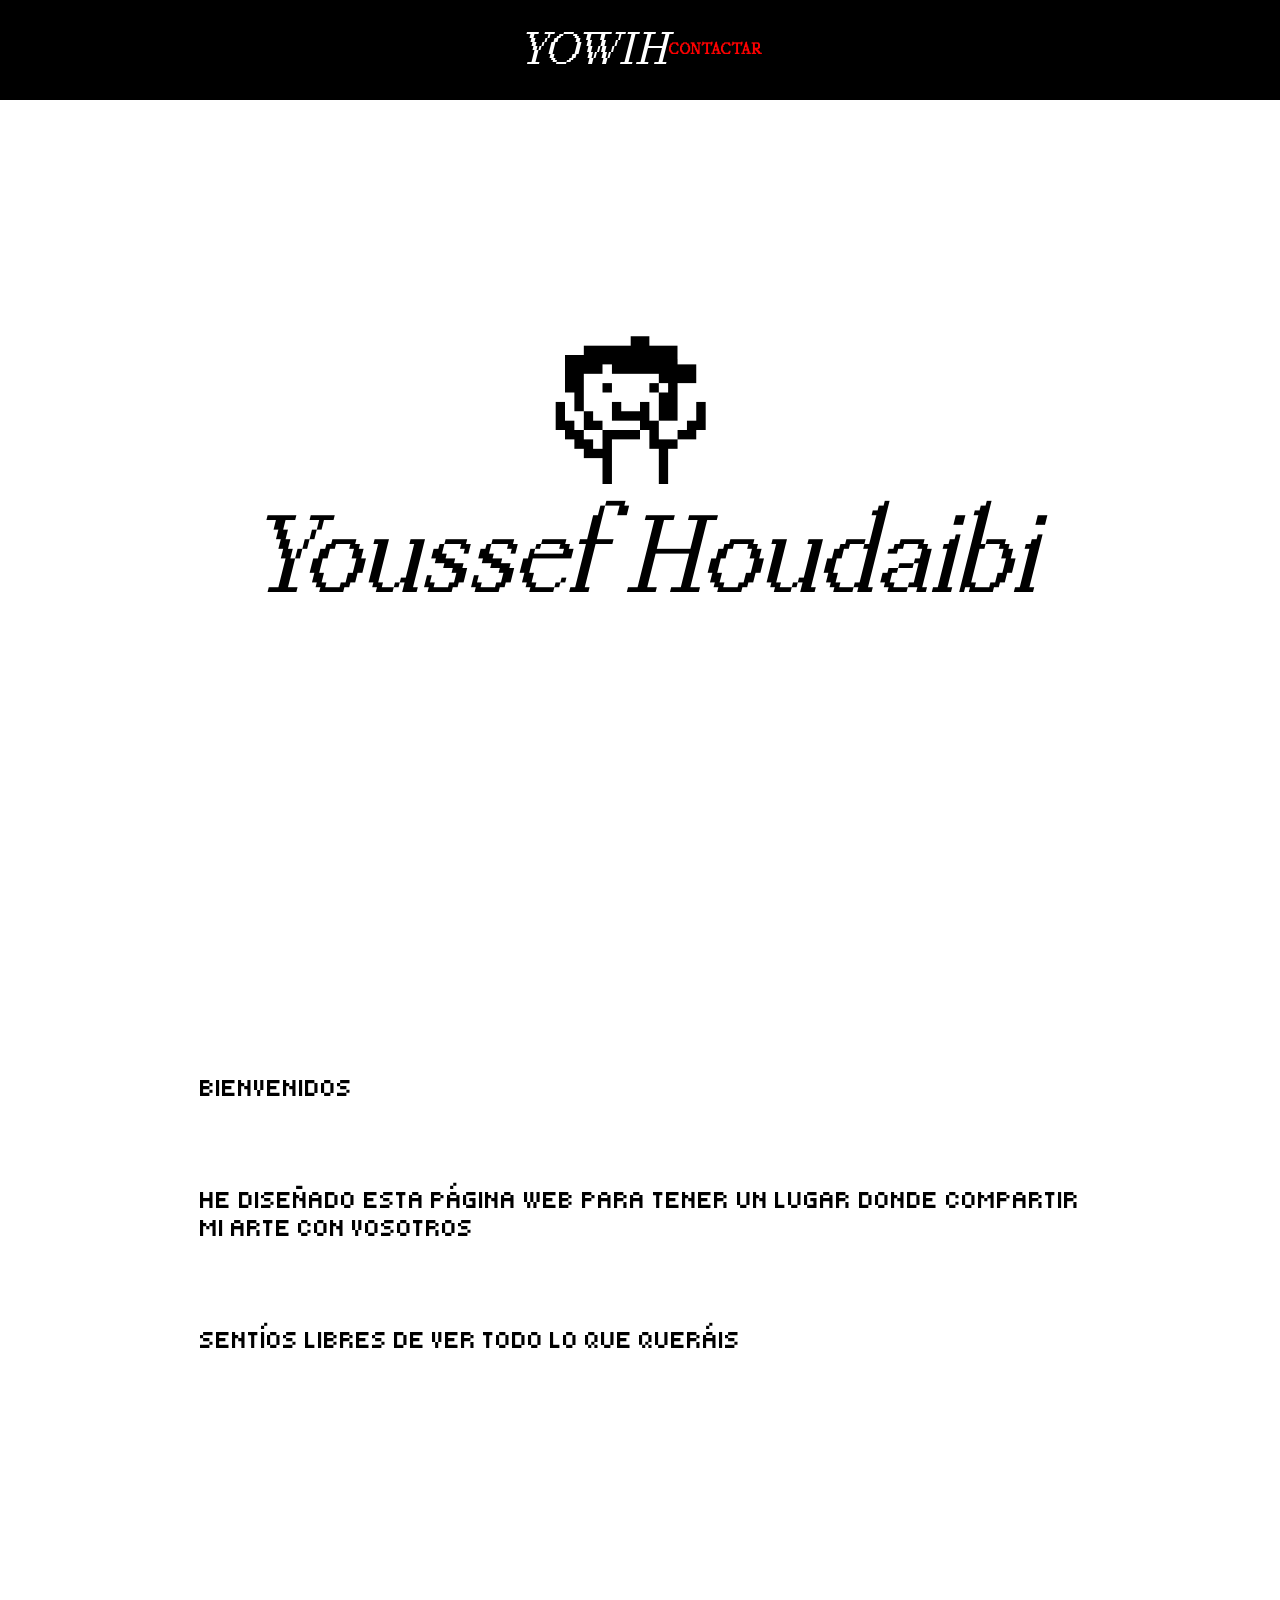
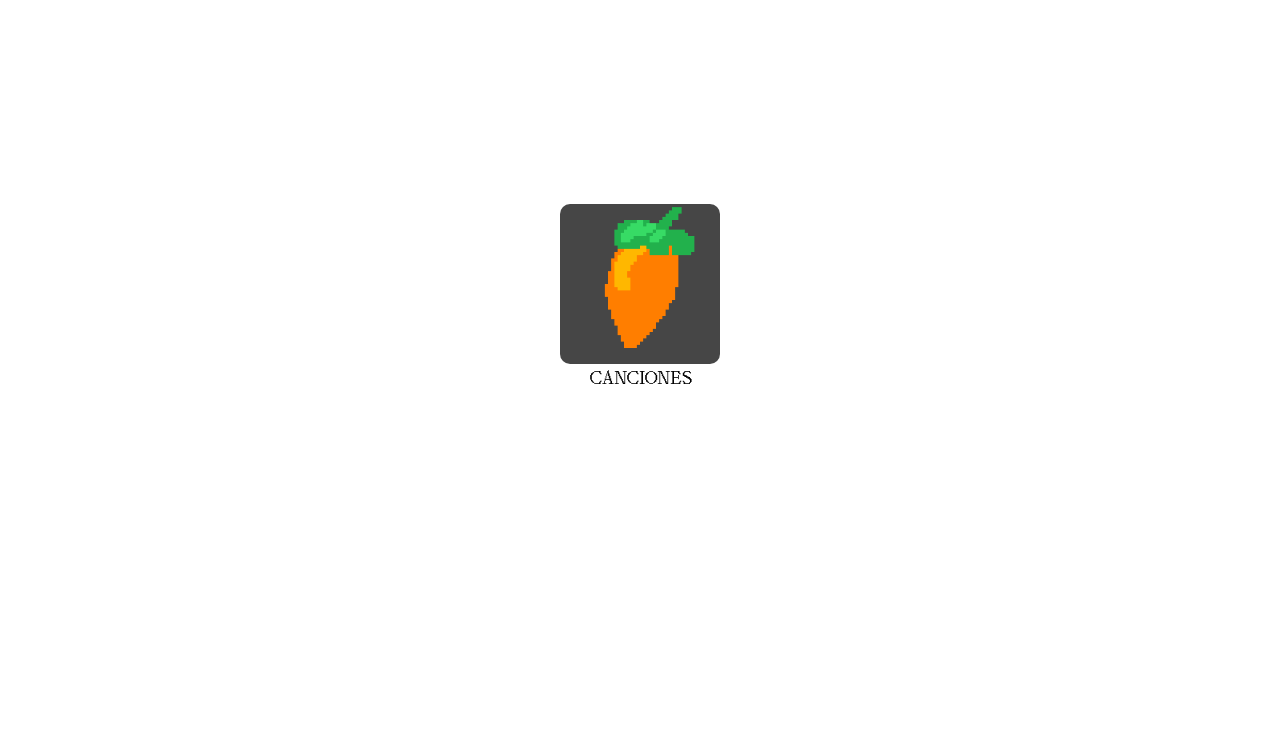
<file: index.html>
<!DOCTYPE html>
<html lang="en">
<head>
    <meta charset="UTF-8">
    <meta name="viewport" content="width=device-width, initial-scale=1.0">
    
    <title>Yowi</title>
    
    <link rel="stylesheet" href="style.css">
    <link rel="shortcut icon" href="res/yowi-face.png" type="image/x-icon">
    <link rel="apple-touch-icon" href="res/yowi-profile-crop.jpg">
    <meta name="apple-mobile-web-app-capable" content="yes">

    <link rel="manifest" href="manifest.json">
    <meta name="theme-color" content="#000000">
</head>
<body>
    <header>
        <a id="yowih" href="#top">YOWIH</a>
        <a id="subir" href="mailto:youssef.houdaibi06@gmail.com">CONTACTAR</a>
    </header>
    <main>
        <div id="profile-banner">
            <img id="profile-picture" src="res/yowi.png" alt="Yowi profile picture">
        </div>
        <div id="profile-container">
            <p id="profile-name">Youssef Houdaibi</p>
        </div>
        <p id="profile-description">
            Bienvenidos
            <br><br><br><br>
            He diseñado esta página web para tener un lugar donde compartir mi arte con vosotros
            <br><br><br><br>
            Sentíos libres de ver todo lo que queráis
        </p>
        <div id="projects-banner">
            <div id="projects-container">
                <div class="project">
                    <a href="canciones/canciones.html" target="_blank"><img src="res/skill-2.png" alt=""></a>
                    <p>Canciones</p>
                </div>
            </div>
        </div>
    </main>
</body>
</html>
</file>
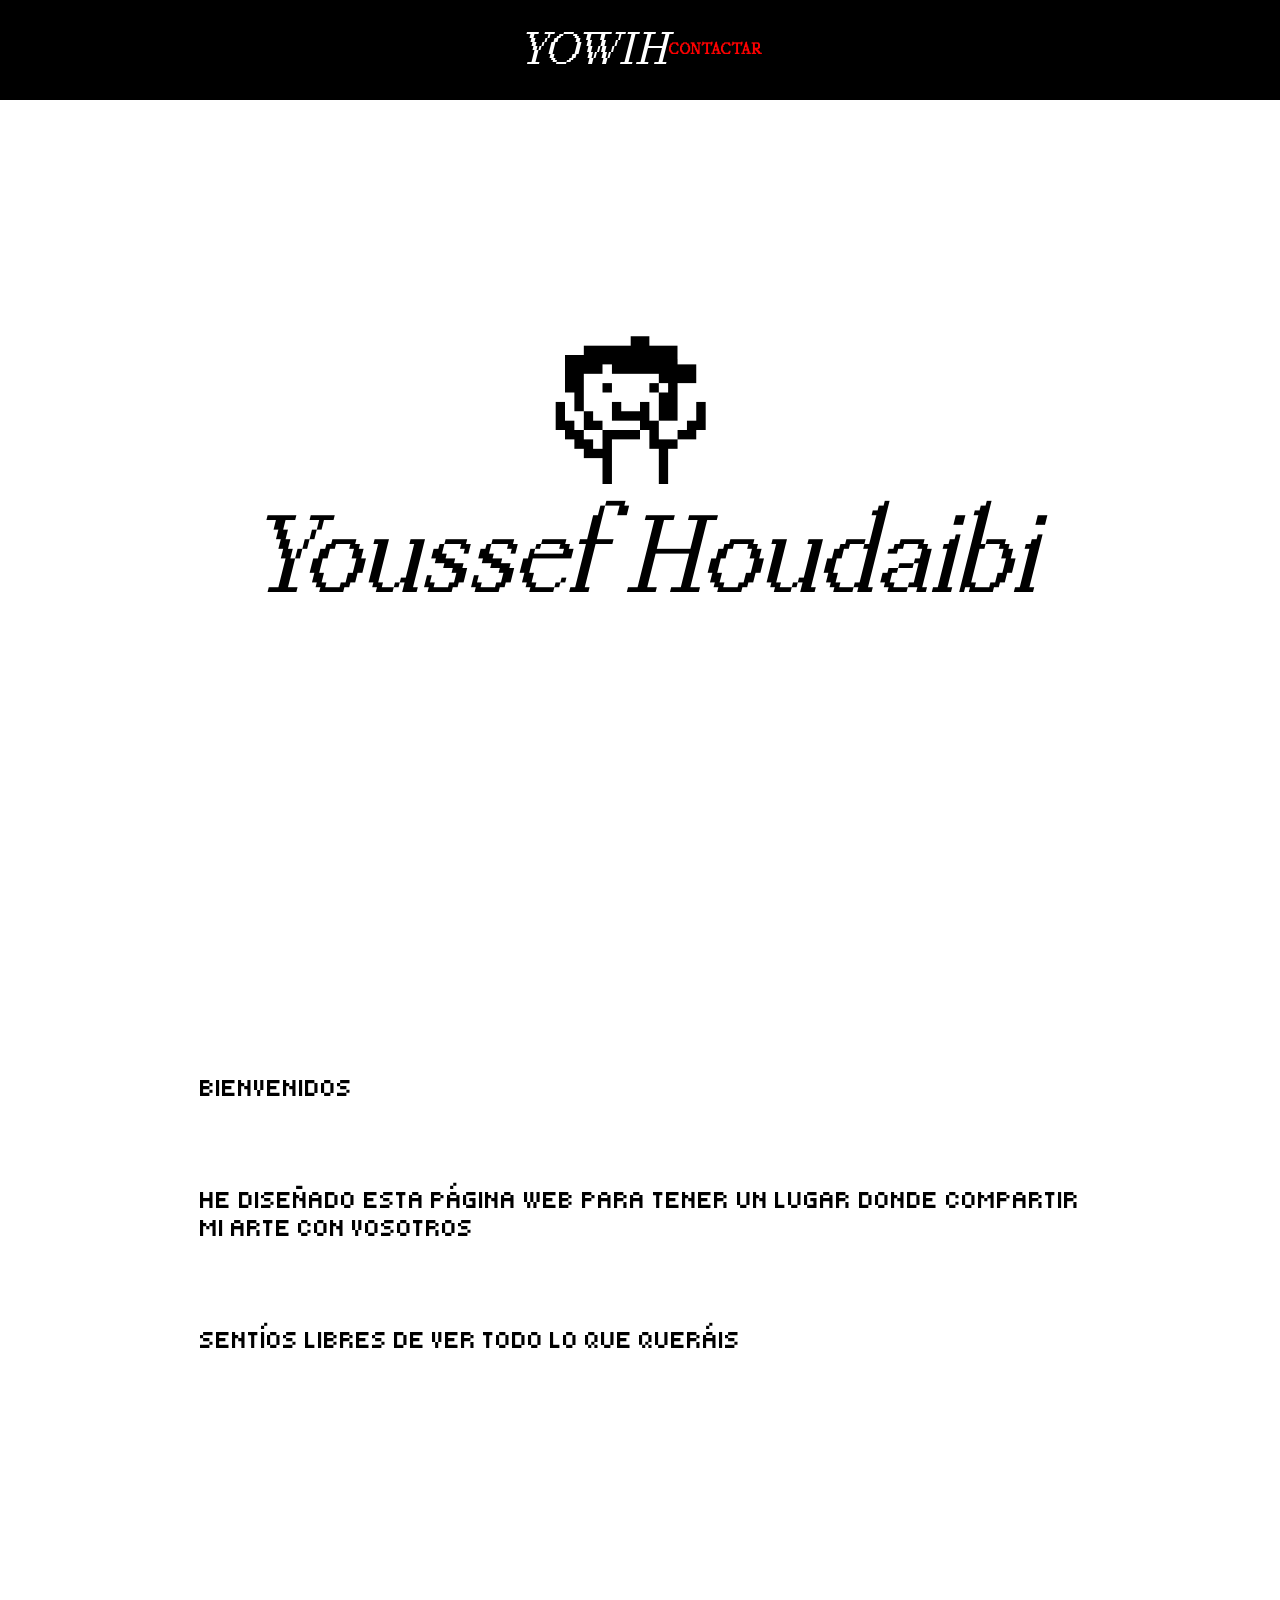
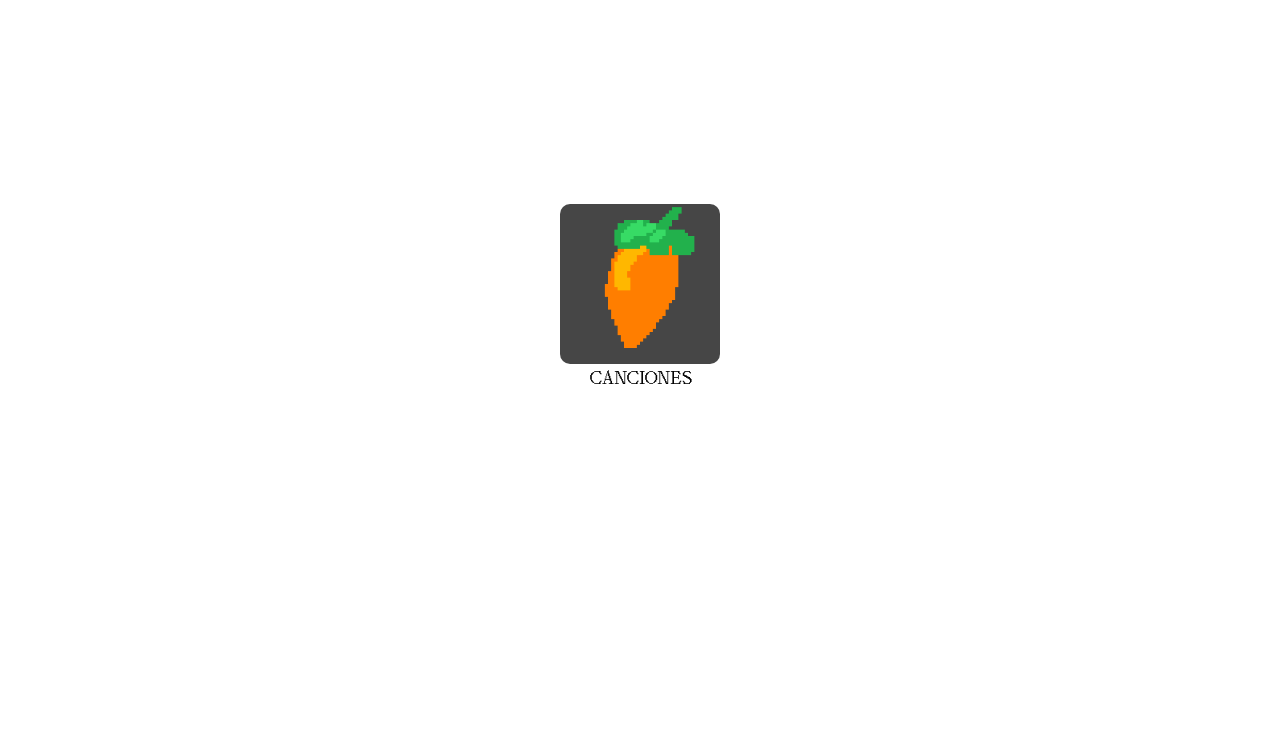
<file: main/index.html>
<!DOCTYPE html>
<html lang="en">
<head>
    <meta charset="UTF-8">
    <meta name="viewport" content="width=device-width, initial-scale=1.0">
    
    <title>Yowi</title>
    
    <link rel="stylesheet" href="style.css">
    <link rel="shortcut icon" href="res/yowi-face.png" type="image/x-icon">

    <link rel="apple-touch-icon" href="res/yowi-face.png">
    <meta name="apple-mobile-web-app-capable" content="yes">

    <link rel="manifest" href="manifest.json">
    <meta name="theme-color" content="#000000">
</head>
<body>
    <header>
        <a id="yowih" href="#top">YOWIH</a>
        <a id="subir" href="mailto:youssef.houdaibi06@gmail.com">CONTACTAR</a>
    </header>
    <main>
        <div id="profile-banner">
            <img id="profile-picture" src="res/yowi.png" alt="Yowi profile picture">
        </div>
        <div id="profile-container">
            <p id="profile-name">Youssef Houdaibi</p>
        </div>
        <p id="profile-description">
            Bienvenidos
            <br><br><br><br>
            He diseñado esta página web para tener un lugar donde compartir mi arte con vosotros
            <br><br><br><br>
            Sentíos libres de ver todo lo que queráis
        </p>
        <div id="projects-banner">
            <div id="projects-container">
                <div class="project">
                    <a href="../canciones/canciones.html" target="_blank"><img src="res/skill-2.png" alt=""></a>
                    <p>Canciones</p>
                </div>
            </div>
        </div>
    </main>
</body>
</html>
</file>
<file: style.css>
@import url('https://fonts.googleapis.com/css2?family=Poppins:wght@400;600;700&display=swap');
@import url('https://fonts.googleapis.com/css2?family=Tiny5&display=swap');
@font-face {
    font-family: "Mondwest";
    src: url("public/PPMondwest-Regular.otf") format("opentype");
}

* {
    margin: 0;
    padding: 0;
    box-sizing: border-box;
}
html {
    scroll-behavior: smooth;
}

header {
    background-color: black;
    width: 100%;
    height: 50px;
    display: flex;
    align-items: center;
    justify-content: center;
    font-family: "Mondwest";
    padding: 50px;
    position: fixed;
    top: 0;
    left: 0;
    transition: top 0.3s ease-in-out;
    z-index: 10;
}
#yowih {
    font-size: 50px;
    font-style: italic;
    color: white;
    text-decoration: none;
}
#subir {
    text-decoration: none;
    color: red;
    font-weight: bold;
}

#profile-banner {
    display: flex;
    align-items: center;
    justify-content: space-evenly;
    margin-top: 30vh;
}
#profile-picture {
    width: 120px;
    display: block;
    position: relative;
    z-index: 1;
    transition: all 0.3s ease-in-out;
    border-radius: 100%;
    top: 40px;
}
#profile-picture:active {
    cursor: pointer;
    transform: translateY(-50px);
}
#profile-container {
    background-color: white;
    padding-top: 10px;
    z-index: 2;
    position: relative;
}
#profile-name {
    text-align: center;
    letter-spacing: -1px;
    font-size: 10vw;
    font-family: "Mondwest";
    font-style: italic;
    text-transform: none;
}
#profile-description {
    margin: 40vh 30px 40px 30px;
    font-size: 15px;
    font-family: "Tiny5";
    text-transform: uppercase;
    text-align: justify;
}

#projects-banner {
    margin: 0 30px;
}

#projects-banner h2 {
    font-family: "Mondwest";
    font-size: 30px;
    font-weight: 600;
    text-align: center;
}

#projects-container {
    display: flex;
    justify-content: space-around;
    margin: 40vh 0;
}

.project a img {
    width: 5rem;
    height: 5rem;
    border-radius: 10px;
    transition: all 0.3s ease;
}

.project img:hover {
    transform: scale(1.05);
}

.project p {
    text-align: center;
    font-family: "Mondwest";
    text-transform: uppercase;
}

#contact {
    padding: 0 20px;
}

#contact h2 {
    font-size: 15px;
    font-weight: 600;
    text-align: center;
    display: inline;
}

#contact-links {
    margin: 10px 0;
    display: flex;
    align-items: center;
    justify-content: space-around;
}

#contact-links a {
    font-size: 10px;
    font-weight: 500;
    transition: all 0.4s ease;
    margin-right: 0px;
}

#contact-links a:hover {
    color: #777;
}

@media screen and (min-width: 992px) {
    #navbar {
        margin: 40px;
    }
    #logo-profile {
        width: 4vw;
    }
    #logo p {
        font-size: 3vw;
    }
    button {
        font-size: 1.5vw;
    }
    #profile-banner {
        display: block;
        height: 19rem;
        margin-top: 20vh;
    }
    #profile-picture {
        width: 300px;
        margin: 0 auto;
        top: 100px;
        cursor: pointer;
    }
    #profile-picture:active {
        transform: translateY(-130px);
    }
    #profile-name {
        font-size: 120px;
    }
    #profile-role {
        font-size: 25px;
    }
    #profile-description {
        font-size: 25px;
        margin: 50vh 200px;
        text-align: justify;
    }
    #projects-banner {
        margin-top: 3em;
    }
    #projects-banner h2 {
        font-size: 34px;
    }
    #projects-container {
        margin: 40vh 0;
    }
    .project a img {
        width: 10rem;
        height: 10rem;
    }
    .project p {
        font-size: 20px;
    }
    #contact h2 {
        font-size: 30px;
    }
    #contact-links a {
        font-size: 20px;
    }
}
</file>
<file: main/style.css>
@import url('https://fonts.googleapis.com/css2?family=Poppins:wght@400;600;700&display=swap');
@import url('https://fonts.googleapis.com/css2?family=Tiny5&display=swap');
@font-face {
    font-family: "Mondwest";
    src: url("../public/fonts/PPMondwest-Regular.otf") format("opentype");
}

* {
    margin: 0;
    padding: 0;
    box-sizing: border-box;
}
html {
    scroll-behavior: smooth;
}

header {
    background-color: black;
    width: 100%;
    height: 50px;
    display: flex;
    align-items: center;
    justify-content: center;
    font-family: "Mondwest";
    padding: 50px;
    position: fixed;
    top: 0;
    left: 0;
    transition: top 0.3s ease-in-out;
    z-index: 10;
}
#yowih {
    font-size: 50px;
    font-style: italic;
    color: white;
    text-decoration: none;
}
#subir {
    text-decoration: none;
    color: red;
    font-weight: bold;
}

#profile-banner {
    display: flex;
    align-items: center;
    justify-content: space-evenly;
    margin-top: 30vh;
}
#profile-picture {
    width: 120px;
    display: block;
    position: relative;
    z-index: 1;
    transition: all 0.3s ease-in-out;
    border-radius: 100%;
    top: 40px;
}
#profile-picture:active {
    cursor: pointer;
    transform: translateY(-50px);
}
#profile-container {
    background-color: white;
    padding-top: 10px;
    z-index: 2;
    position: relative;
}
#profile-name {
    text-align: center;
    letter-spacing: -1px;
    font-size: 10vw;
    font-family: "Mondwest";
    font-style: italic;
    text-transform: none;
}
#profile-description {
    margin: 40vh 30px 40px 30px;
    font-size: 15px;
    font-family: "Tiny5";
    text-transform: uppercase;
    text-align: justify;
}

#projects-banner {
    margin: 0 30px;
}

#projects-banner h2 {
    font-family: "Mondwest";
    font-size: 30px;
    font-weight: 600;
    text-align: center;
}

#projects-container {
    display: flex;
    justify-content: space-around;
    margin: 40vh 0;
}

.project a img {
    width: 5rem;
    height: 5rem;
    border-radius: 10px;
    transition: all 0.3s ease;
}

.project img:hover {
    transform: scale(1.05);
}

.project p {
    text-align: center;
    font-family: "Mondwest";
    text-transform: uppercase;
}

#contact {
    padding: 0 20px;
}

#contact h2 {
    font-size: 15px;
    font-weight: 600;
    text-align: center;
    display: inline;
}

#contact-links {
    margin: 10px 0;
    display: flex;
    align-items: center;
    justify-content: space-around;
}

#contact-links a {
    font-size: 10px;
    font-weight: 500;
    transition: all 0.4s ease;
    margin-right: 0px;
}

#contact-links a:hover {
    color: #777;
}

@media screen and (min-width: 992px) {
    #navbar {
        margin: 40px;
    }
    #logo-profile {
        width: 4vw;
    }
    #logo p {
        font-size: 3vw;
    }
    button {
        font-size: 1.5vw;
    }
    #profile-banner {
        display: block;
        height: 19rem;
        margin-top: 20vh;
    }
    #profile-picture {
        width: 300px;
        margin: 0 auto;
        top: 100px;
        cursor: pointer;
    }
    #profile-picture:active {
        transform: translateY(-130px);
    }
    #profile-name {
        font-size: 120px;
    }
    #profile-role {
        font-size: 25px;
    }
    #profile-description {
        font-size: 25px;
        margin: 50vh 200px;
        text-align: justify;
    }
    #projects-banner {
        margin-top: 3em;
    }
    #projects-banner h2 {
        font-size: 34px;
    }
    #projects-container {
        margin: 40vh 0;
    }
    .project a img {
        width: 10rem;
        height: 10rem;
    }
    .project p {
        font-size: 20px;
    }
    #contact h2 {
        font-size: 30px;
    }
    #contact-links a {
        font-size: 20px;
    }
}
</file>
